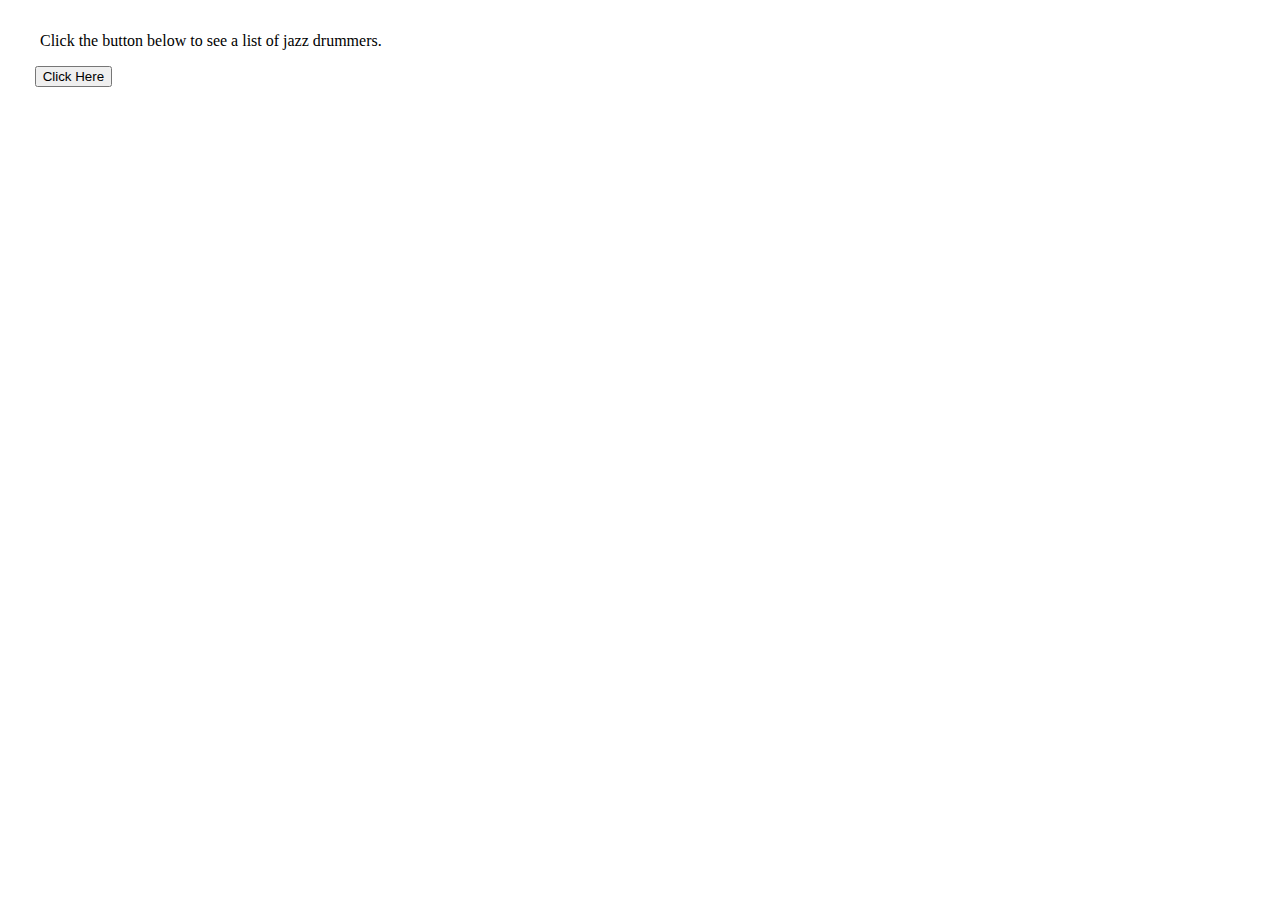
<file: Week 7/index.html>
<html>
	<head>
		<title>Xavier McDaniel JSON</title>
		<link rel="stylesheet" type="text/css" href="styles.css">
		<script src="jquery.js"></script>
		<script src="scripts.js"></script>
	</head>
	<body>
		<p>Click the button below to see a list of jazz drummers.</p>
		<form>
			<input class="clickHere" type="submit" value="Click Here"> <br>
		</form>
	</body>
</html>
</file>
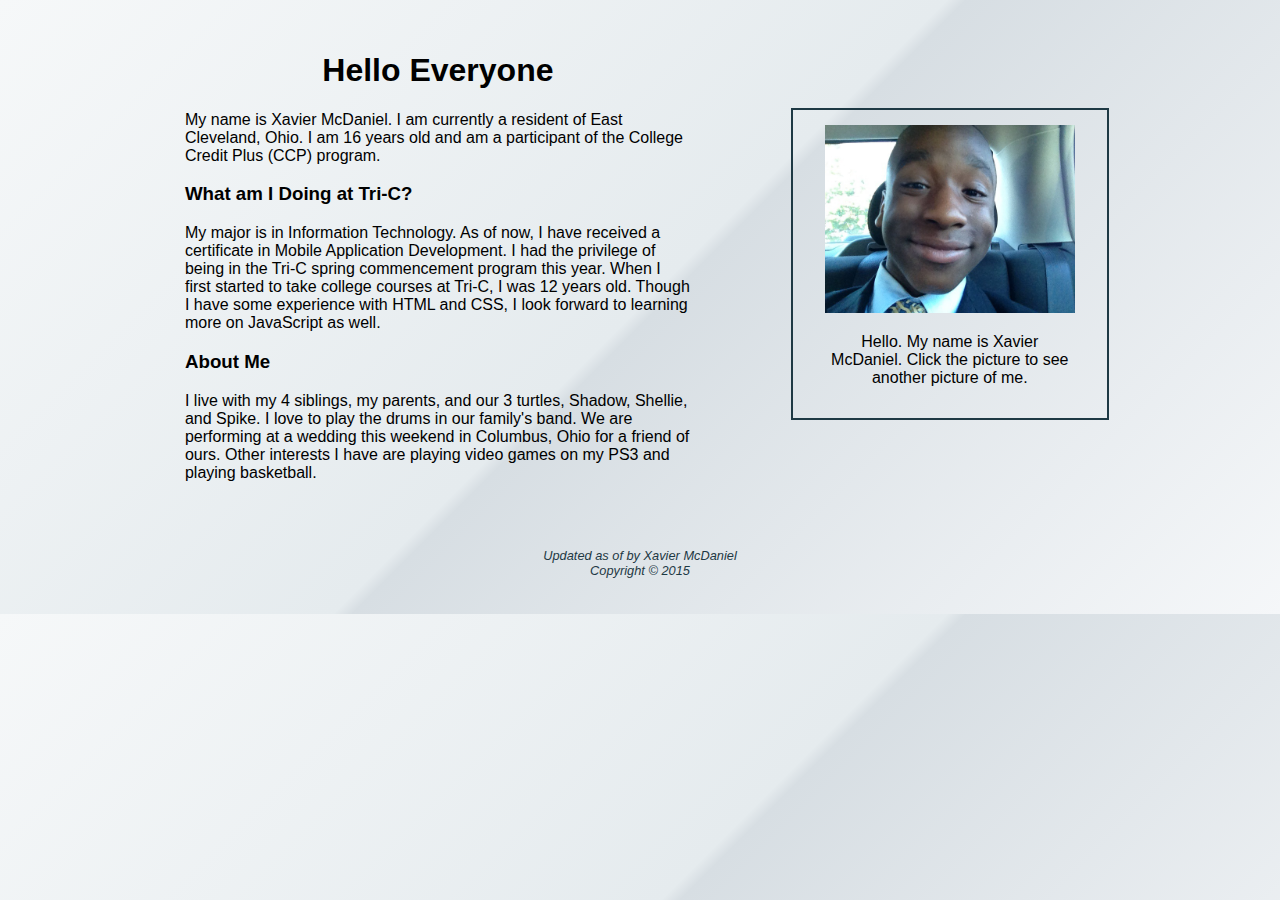
<file: Assignment 9/aboutme.html>
<!DOCTYPE html>
<html lang="en">
	<head>
		<title>Xavier D. McDaniel</title>
		<link href="style.css" rel="stylesheet">
		<script src="scripts.js"></script>
	</head>
	<body>
		<div id="wrapper">
				<figure class="floatright">
					<img id="myImage" src="xavier.jpg" alt="A Photo of Me">
					<figcaption>
						<p>Hello. My name is Xavier McDaniel. Click the picture to see another picture of me.</p>
					</figcaption>
				</figure>
			<main>
				<h1>Hello Everyone</h1>
				<p>My name is Xavier McDaniel. I am currently a resident of East Cleveland, Ohio. I am 16 years old and am a participant of the 
				College Credit Plus (CCP) program. </p>
				<h3>What am I Doing at Tri-C?</h3>
				<p>My major is in Information Technology. As of now, I have received a certificate in Mobile Application Development. I had the 
				privilege of being in the Tri-C spring commencement program this year. When I first started to take college courses at Tri-C, I was 
				12 years old. Though I have some experience with HTML and CSS, I look forward to learning more on JavaScript as well.</p>
				<h3>About Me</h3>
				<p>I live with my 4 siblings, my parents, and our 3 turtles, Shadow, Shellie, and Spike. I love to play the drums in our family&#39;s 
				band. We are performing at a wedding this weekend in Columbus, Ohio for a friend of ours. Other interests I have are playing video 
				games on my PS3 and playing basketball. </p>
			</main> 
			<footer role="contentinfo">
				Updated as of
				<script>
				document.write(document.lastModified);.
				</script>
				by Xavier McDaniel <br>
				Copyright &copy; 2015 <br>
			</footer>
		</div>
	</body>
</html>
</file>
<file: Week 7/styles.css>
p			{	margin-top: 2em;
				margin-left: 2em; }
					
.clickHere	{	margin-left: 2em; 	}
</file>
<file: Assignment 9/style.css>
body						{	font-family: Verdana, Geneva, sans-serif;
							/* Permalink - use to edit and share this gradient: http://colorzilla.com/gradient-editor/#f6f8f9+0,e5ebee+50,d7dee3+51,f5f7f9+100;White+Gloss */
							background: #f6f8f9; /* Old browsers */
							background: -moz-linear-gradient(-45deg,  #f6f8f9 0%, #e5ebee 50%, #d7dee3 51%, #f5f7f9 100%); /* FF3.6+ */
							background: -webkit-gradient(linear, left top, right bottom, color-stop(0%,#f6f8f9), color-stop(50%,#e5ebee), color-stop(51%,#d7dee3), color-stop(100%,#f5f7f9)); /* Chrome,Safari4+ */
							background: -webkit-linear-gradient(-45deg,  #f6f8f9 0%,#e5ebee 50%,#d7dee3 51%,#f5f7f9 100%); /* Chrome10+,Safari5.1+ */
							background: -o-linear-gradient(-45deg,  #f6f8f9 0%,#e5ebee 50%,#d7dee3 51%,#f5f7f9 100%); /* Opera 11.10+ */
							background: -ms-linear-gradient(-45deg,  #f6f8f9 0%,#e5ebee 50%,#d7dee3 51%,#f5f7f9 100%); /* IE10+ */
							background: linear-gradient(135deg,  #f6f8f9 0%,#e5ebee 50%,#d7dee3 51%,#f5f7f9 100%); /* W3C */
							filter: progid:DXImageTransform.Microsoft.gradient( startColorstr='#f6f8f9', endColorstr='#f5f7f9',GradientType=1 ); /* IE6-9 fallback on horizontal gradient */	}
	  
#wrapper				{	width: 90%;
							margin: auto;	}
							
h1						{	text-align: center;	}

figcaption					{	text-align: center;	}

aside						{	float: right; 
							width: 25%;
							padding: 0 2.5%;
							margin: 10px;	}

main						{	width: 50%;
							padding-right: 2%;
							margin-left: 10%;
							padding-top: 2%;}

img						{	max-width: 100%;
							height: auto;	}

footer					{ 	text-align: center;
							font-size: 80%;
							font-style: italic;
							color: #1E3944;
							padding: 2.5%;
							clear: both;	}
				
figure					{ 	margin: 100px;
							float: right;
							width: 250px;
							border: 2.5px solid #1E3944;
							padding: 15px;	}

main, footer, figure		{ 	display: block; }

.floatright				{	float: right;
							padding-right: 2em;
							padding-left: 2em;	}

@media only screen and (max-width: 320px)	{

	h1, h2, h3		{	font-size: 100%;
						text-align: center;}
	
	p				{	font-size: 90%;	}
	
	figure			{	display: none;	}
	
	header			{ 	text-align: center;	}
	
	main				{	width: auto;	}
						
	.floatright		{	float: clear;
						padding-right: 0;
						padding-left: 0;	}
}
</file>
